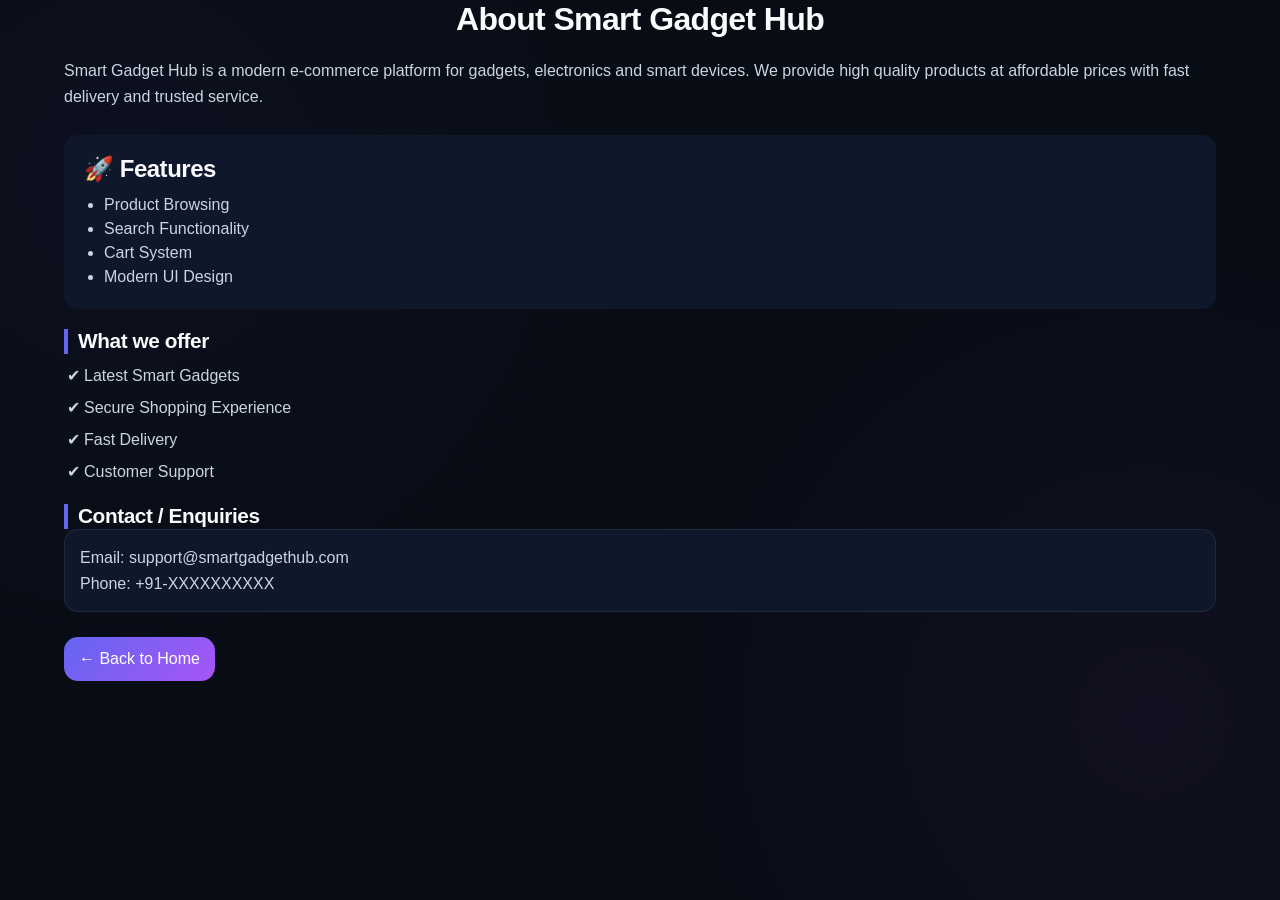
<file: about.html>
<!DOCTYPE html>
<html lang="en">
<head>
  <meta charset="UTF-8">
  <title>About - Smart Gadget Hub</title>
  <link rel="stylesheet" href="style.css">
</head>
<body>

  <div class="container">
    <h1 class="about-title">About Smart Gadget Hub</h1>

    <p class="about-text">
      Smart Gadget Hub is a modern e-commerce platform for gadgets, electronics and smart devices.
      We provide high quality products at affordable prices with fast delivery and trusted service.
    </p>
        <div class="about-card">
      <h2>🚀 Features</h2>
      <ul>
        <li>Product Browsing</li>
        <li>Search Functionality</li>
        <li>Cart System</li>
        <li>Modern UI Design</li>
      </ul>
    </div>
<h3 class="about-subtitle">What we offer</h3>
<ul class="about-list">
  <li>Latest Smart Gadgets</li>
  <li>Secure Shopping Experience</li>
  <li>Fast Delivery</li>
  <li>Customer Support</li>
</ul>

<h3 class="about-subtitle">Contact / Enquiries</h3>
<div class="about-contact">
  <p>Email: support@smartgadgethub.com</p>
  <p>Phone: +91-XXXXXXXXXX</p>
</div>

    

    <a href="index.html" class="back-btn">← Back to Home</a>

  </div>

</body>
</html>
</file>
<file: style.css>
/* ==========================================================================
   Smart Gadget Hub (SmartG) CSS Stylesheet
   ========================================================================== */

/* 1. Global Reset & Variables */
:root {
  /* Colors */
  --bg-primary: #080c14;
  --bg-secondary: #0f172a;
  --bg-tertiary: #1e293b;
  --bg-glass: rgba(15, 23, 42, 0.6);
  --bg-glass-card: rgba(30, 41, 59, 0.45);
  
  --border-color: rgba(255, 255, 255, 0.08);
  --border-glow: rgba(99, 102, 241, 0.2);
  
  --primary: #6366f1;     /* Indigo-Blue */
  --secondary: #a855f7;   /* Purple */
  --accent-gradient: linear-gradient(135deg, #6366f1 0%, #a855f7 100%);
  --accent-glow: rgba(99, 102, 241, 0.15);
  
  --text-primary: #f8fafc;
  --text-secondary: #cbd5e1;
  --text-muted: #64748b;
  --text-accent: #818cf8;
  
  --success: #10b981;
  --error: #f43f5e;
  --warning: #f59e0b;
  
  /* Fonts */
  --font-heading: 'Outfit', 'Inter', sans-serif;
  --font-body: 'Inter', sans-serif;
  
  /* Layout */
  --header-height: 80px;
  --radius-sm: 8px;
  --radius-md: 14px;
  --radius-lg: 20px;
  --radius-full: 9999px;
  --transition-fast: 0.2s ease;
  --transition-normal: 0.3s cubic-bezier(0.4, 0, 0.2, 1);
  --shadow-sm: 0 4px 6px -1px rgba(0, 0, 0, 0.1), 0 2px 4px -2px rgba(0, 0, 0, 0.1);
  --shadow-md: 0 10px 15px -3px rgba(0, 0, 0, 0.3), 0 4px 6px -4px rgba(0, 0, 0, 0.3);
  --shadow-lg: 0 20px 25px -5px rgba(0, 0, 0, 0.5), 0 8px 10px -6px rgba(0, 0, 0, 0.5);
  --shadow-glow: 0 0 20px rgba(99, 102, 241, 0.3);
}

*, *::before, *::after {
  box-sizing: border-box;
  margin: 0;
  padding: 0;
}

html {
  scroll-behavior: smooth;
  font-size: 16px;
  background-color: var(--bg-primary);
  color: var(--text-primary);
  font-family: var(--font-body);
}

body {
  min-height: 100vh;
  overflow-x: hidden;
  line-height: 1.5;
  background-image: 
    radial-gradient(circle at 10% 20%, rgba(99, 102, 241, 0.05) 0%, transparent 40%),
    radial-gradient(circle at 90% 80%, rgba(168, 85, 247, 0.05) 0%, transparent 40%);
  background-attachment: fixed;
}

/* Custom Scrollbars */
::-webkit-scrollbar {
  width: 10px;
}
::-webkit-scrollbar-track {
  background: var(--bg-primary);
}
::-webkit-scrollbar-thumb {
  background: var(--bg-tertiary);
  border-radius: var(--radius-full);
  border: 2px solid var(--bg-primary);
}
::-webkit-scrollbar-thumb:hover {
  background: var(--primary);
}

/* Typography elements */
h1, h2, h3, h4, h5, h6 {
  font-family: var(--font-heading);
  font-weight: 600;
  letter-spacing: -0.02em;
  line-height: 1.2;
}

a {
  color: inherit;
  text-decoration: none;
  transition: var(--transition-fast);
}

img {
  max-width: 100%;
  height: auto;
  display: block;
}

button, input, select, textarea {
  font-family: inherit;
  font-size: inherit;
  color: inherit;
  background: none;
  border: none;
  outline: none;
}

/* Helper Utilities */
.container {
  width: 100%;
  max-width: 1200px;
  margin: 0 auto;
  padding: 0 1.5rem;
}

.hidden {
  display: none !important;
}

.accent-text {
  background: var(--accent-gradient);
  -webkit-background-clip: text;
  -webkit-text-fill-color: transparent;
}

/* Buttons System */
.btn {
  display: inline-flex;
  align-items: center;
  justify-content: center;
  gap: 0.5rem;
  padding: 0.8rem 1.8rem;
  border-radius: var(--radius-md);
  font-weight: 600;
  cursor: pointer;
  transition: var(--transition-normal);
  font-family: var(--font-heading);
}

.btn-primary {
  background: var(--accent-gradient);
  color: #ffffff;
  box-shadow: 0 4px 15px rgba(99, 102, 241, 0.3);
}
.btn-primary:hover {
  transform: translateY(-2px);
  box-shadow: 0 8px 25px rgba(99, 102, 241, 0.5), var(--shadow-glow);
}
.btn-primary:active {
  transform: translateY(0);
}

.btn-outline {
  background: transparent;
  color: var(--text-primary);
  border: 1px solid var(--border-color);
  backdrop-filter: blur(10px);
}
.btn-outline:hover {
  background: var(--bg-tertiary);
  border-color: var(--primary);
  transform: translateY(-2px);
}
.btn-outline:active {
  transform: translateY(0);
}

.btn-block {
  width: 100%;
}

/* ==========================================================================
   2. Splash Screen Layout & Animations (Step 2 & Step 8)
   ========================================================================== */
.splash-screen {
  position: fixed;
  top: 0;
  left: 0;
  width: 100%;
  height: 100%;
  background: radial-gradient(circle at center, #0f172a 0%, #080c14 100%);
  display: flex;
  justify-content: center;
  align-items: center;
  z-index: 9999;
  opacity: 1;
  transition: opacity 0.8s cubic-bezier(0.4, 0, 0.2, 1);
}

.splash-screen.fade-out {
  opacity: 0;
  pointer-events: none;
}

.splash-content {
  text-align: center;
  max-width: 420px;
  width: 90%;
  animation: splashEntrance 1s ease-out;
}

.splash-logo-container {
  width: 120px;
  height: 120px;
  margin: 0 auto 1.5rem;
  background: var(--accent-gradient);
  border-radius: 28px;
  padding: 3px;
  box-shadow: 0 10px 30px rgba(99, 102, 241, 0.4);
}

.splash-logo {
  width: 100%;
  height: 100%;
  object-fit: cover;
  border-radius: 25px;
}

.splash-title {
  font-size: 2.2rem;
  font-weight: 800;
  margin-bottom: 0.5rem;
  letter-spacing: -0.03em;
}

.splash-tagline {
  color: var(--text-secondary);
  font-size: 1rem;
  margin-bottom: 2.5rem;
  font-weight: 400;
}

/* Loading Progress Bar */
.progress-bar-container {
  width: 80%;
  margin: 0 auto;
}

.progress-bar {
  height: 6px;
  background: var(--bg-tertiary);
  border-radius: var(--radius-full);
  overflow: hidden;
  position: relative;
}

.progress-fill {
  height: 100%;
  width: 0%;
  background: var(--accent-gradient);
  border-radius: var(--radius-full);
  box-shadow: 0 0 10px rgba(168, 85, 247, 0.8);
  transition: width 0.03s linear;
}

.splash-footer {
  position: absolute;
  bottom: 2rem;
  left: 0;
  width: 100%;
  font-size: 0.8rem;
  color: var(--text-muted);
  letter-spacing: 0.05em;
  text-transform: uppercase;
}

@keyframes splashEntrance {
  0% {
    opacity: 0;
    transform: scale(0.9) translateY(20px);
  }
  100% {
    opacity: 1;
    transform: scale(1) translateY(0);
  }
}

/* ==========================================================================
   3. Main App Layout (Header, Navigation)
   ========================================================================== */
.app-container {
  display: flex;
  flex-direction: column;
  min-height: 100vh;
  opacity: 0;
  transition: opacity 0.5s ease;
}

.app-container.show {
  opacity: 1;
}

/* Sticky Header */
.main-header {
  position: sticky;
  top: 0;
  z-index: 1000;
  height: var(--header-height);
  background: var(--bg-glass);
  backdrop-filter: blur(15px);
  -webkit-backdrop-filter: blur(15px);
  border-bottom: 1px solid var(--border-color);
}

.header-inner {
  display: flex;
  align-items: center;
  justify-content: space-between;
  height: 100%;
  gap: 1.5rem;
}
.header-nav {
  display: flex;
  gap: 25px;
  align-items: center;
  margin-left: 20px;
}

.header-nav a {
  color: var(--text-secondary);
  text-decoration: none;
  font-weight: 600;
  padding: 6px 10px;
  border-radius: 6px;
  transition: 0.3s;
}

.header-nav a:hover {
  background: var(--bg-tertiary);
  color: var(--text-primary);
}
.header-nav a.active {
  background: var(--primary);
  color: white;
  border-radius: 6px;
}

/* Header Branding */
.header-brand {
  display: flex;
  align-items: center;
  gap: 0.6rem;
  cursor: pointer;
}

.logo-icon-wrap {
  width: 40px;
  height: 40px;
  border-radius: 10px;
  background: var(--accent-gradient);
  padding: 2px;
}

.header-logo {
  width: 100%;
  height: 100%;
  object-fit: cover;
  border-radius: 8px;
}

.logo-text {
  font-family: var(--font-heading);
  font-size: 1.5rem;
  font-weight: 800;
  letter-spacing: -0.02em;
}

.logo-accent {
  background: var(--accent-gradient);
  -webkit-background-clip: text;
  -webkit-text-fill-color: transparent;
}

/* Header Search */
.header-search-wrap {
  flex: 1;
  max-width: 500px;
}

.search-bar-input-group {
  display: flex;
  align-items: center;
  background: var(--bg-secondary);
  border: 1px solid var(--border-color);
  border-radius: var(--radius-md);
  padding: 0 0.8rem;
  height: 45px;
  transition: var(--transition-normal);
}

.search-bar-input-group:focus-within {
  border-color: var(--primary);
  box-shadow: 0 0 0 3px var(--accent-glow);
}

.search-icon {
  color: var(--text-muted);
  margin-right: 0.6rem;
  font-size: 0.95rem;
}

.search-bar-input-group input {
  width: 100%;
  height: 100%;
  color: var(--text-primary);
  font-size: 0.9rem;
}

.search-bar-input-group input::placeholder {
  color: var(--text-muted);
}

.clear-search-btn {
  color: var(--text-muted);
  cursor: pointer;
  padding: 0.2rem;
  transition: var(--transition-fast);
}

.clear-search-btn:hover {
  color: var(--text-primary);
}

/* Header Actions */
.header-actions {
  display: flex;
  align-items: center;
  gap: 1rem;
}

.header-action-btn {
  width: 45px;
  height: 45px;
  border-radius: var(--radius-md);
  background: var(--bg-secondary);
  border: 1px solid var(--border-color);
  display: flex;
  align-items: center;
  justify-content: center;
  cursor: pointer;
  position: relative;
  transition: var(--transition-normal);
}

.header-action-btn:hover {
  background: var(--bg-tertiary);
  border-color: var(--text-muted);
}

.icon-btn {
  font-size: 1.1rem;
  color: var(--text-secondary);
}

.cart-badge {
  position: absolute;
  top: -5px;
  right: -5px;
  background: var(--accent-gradient);
  color: #fff;
  font-size: 0.75rem;
  font-weight: 700;
  min-width: 18px;
  height: 18px;
  border-radius: 9px;
  display: flex;
  align-items: center;
  justify-content: center;
  padding: 0 4px;
  box-shadow: 0 2px 5px rgba(0, 0, 0, 0.3);
}

/* User Account Profile Menu */
.user-menu-container {
  position: relative;
}

.user-dropdown {
  position: absolute;
  top: 55px;
  right: 0;
  width: 280px;
  background: var(--bg-secondary);
  border: 1px solid var(--border-color);
  border-radius: var(--radius-md);
  box-shadow: var(--shadow-lg);
  padding: 1rem;
  z-index: 1100;
  backdrop-filter: blur(20px);
  transform-origin: top right;
  animation: dropdownOpen 0.2s cubic-bezier(0.4, 0, 0.2, 1);
}

@keyframes dropdownOpen {
  from {
    opacity: 0;
    transform: scale(0.95) translateY(-10px);
  }
  to {
    opacity: 1;
    transform: scale(1) translateY(0);
  }
}

.user-dropdown-header {
  display: flex;
  align-items: center;
  gap: 0.8rem;
  padding-bottom: 0.8rem;
  border-bottom: 1px solid var(--border-color);
}

.user-dropdown-header .avatar {
  font-size: 2.2rem;
  color: var(--primary);
}

.user-details-text h4 {
  font-size: 0.95rem;
  font-weight: 600;
  color: var(--text-primary);
  max-width: 170px;
  overflow: hidden;
  text-overflow: ellipsis;
  white-space: nowrap;
}

.user-details-text p {
  font-size: 0.75rem;
  color: var(--text-muted);
  max-width: 170px;
  overflow: hidden;
  text-overflow: ellipsis;
  white-space: nowrap;
}

.user-dropdown-actions {
  list-style: none;
  margin-top: 0.5rem;
}

.user-dropdown-actions li a {
  display: flex;
  align-items: center;
  gap: 0.8rem;
  padding: 0.6rem 0.5rem;
  border-radius: var(--radius-sm);
  font-size: 0.85rem;
  color: var(--text-secondary);
}

.user-dropdown-actions li a:hover {
  background: var(--bg-tertiary);
  color: var(--text-primary);
}

.user-dropdown-actions li a i {
  color: var(--text-muted);
  font-size: 0.95rem;
}

.user-dropdown-actions li.divider {
  height: 1px;
  background: var(--border-color);
  margin: 0.4rem 0;
}

.user-dropdown-actions li a.logout-link:hover {
  background: rgba(244, 63, 94, 0.1);
  color: var(--error);
}

.user-dropdown-actions li a.logout-link:hover i {
  color: var(--error);
}

/* ==========================================================================
   4. SPA Views Layout Container
   ========================================================================== */
.main-content {
  flex: 1;
  padding-top: 2rem;
  padding-bottom: 4rem;
}

.view-section {
  animation: viewTransition 0.4s ease-out;
}

@keyframes viewTransition {
  from {
    opacity: 0;
    transform: translateY(10px);
  }
  to {
    opacity: 1;
    transform: translateY(0);
  }
}

/* ==========================================================================
   5. Authentication View Styles (Step 3)
   ========================================================================== */
.auth-section {
  display: flex;
  justify-content: center;
  align-items: center;
  min-height: 70vh;
}

.auth-card {
  background: var(--bg-glass-card);
  backdrop-filter: blur(10px);
  border: 1px solid var(--border-color);
  border-radius: var(--radius-lg);
  width: 100%;
  max-width: 440px;
  padding: 2.5rem;
  box-shadow: var(--shadow-lg);
  text-align: center;
}

.auth-logo {
  margin-bottom: 2rem;
}

.auth-logo img {
  width: 70px;
  height: 70px;
  border-radius: var(--radius-md);
  margin: 0 auto 1rem;
  box-shadow: 0 4px 12px rgba(99, 102, 241, 0.3);
}

.auth-logo h2 {
  font-size: 1.6rem;
  margin-bottom: 0.3rem;
}

.auth-logo p {
  color: var(--text-secondary);
  font-size: 0.85rem;
}

.auth-tabs {
  display: flex;
  background: var(--bg-secondary);
  border: 1px solid var(--border-color);
  border-radius: var(--radius-md);
  padding: 4px;
  margin-bottom: 1.8rem;
}

.auth-tab-btn {
  flex: 1;
  padding: 0.6rem;
  border-radius: var(--radius-sm);
  font-weight: 600;
  font-size: 0.9rem;
  cursor: pointer;
  transition: var(--transition-fast);
}

.auth-tab-btn.active {
  background: var(--bg-tertiary);
  color: var(--text-primary);
  box-shadow: var(--shadow-sm);
}

.auth-form {
  text-align: left;
}

.input-group {
  margin-bottom: 1.2rem;
}

.input-group label {
  display: block;
  font-size: 0.8rem;
  font-weight: 500;
  color: var(--text-secondary);
  margin-bottom: 0.4rem;
  letter-spacing: 0.02em;
}

.input-wrapper {
  display: flex;
  align-items: center;
  background: var(--bg-secondary);
  border: 1px solid var(--border-color);
  border-radius: var(--radius-md);
  height: 48px;
  padding: 0 1rem;
  transition: var(--transition-normal);
}

.input-wrapper:focus-within {
  border-color: var(--primary);
  box-shadow: 0 0 0 3px var(--accent-glow);
}

.input-icon {
  color: var(--text-muted);
  margin-right: 0.8rem;
  font-size: 0.95rem;
}

.input-wrapper input {
  width: 100%;
  height: 100%;
  font-size: 0.9rem;
}

.input-wrapper input::placeholder {
  color: var(--text-muted);
}

.auth-divider {
  position: relative;
  text-align: center;
  margin: 1.8rem 0;
}

.auth-divider::before {
  content: '';
  position: absolute;
  top: 50%;
  left: 0;
  width: 100%;
  height: 1px;
  background: var(--border-color);
  z-index: 1;
}

.auth-divider span {
  position: relative;
  background: var(--bg-secondary);
  padding: 0 0.8rem;
  font-size: 0.75rem;
  color: var(--text-muted);
  z-index: 2;
  border-radius: var(--radius-sm);
}

.btn-google {
  display: flex;
  align-items: center;
  justify-content: center;
  gap: 0.6rem;
  background: #ffffff;
  color: #0b0f19;
  border: none;
}

.btn-google:hover {
  background: #f1f5f9;
  color: #0b0f19;
}

.google-icon-img {
  width: 20px;
  height: 20px;
}

/* ==========================================================================
   6. Home View & Product Catalog Styles (Step 4, Step 5, Step 8)
   ========================================================================== */
.home-section {
  display: flex;
  flex-direction: column;
  gap: 2.5rem;
}

/* Hero Section */
.home-hero {
  background: linear-gradient(135deg, rgba(30, 41, 59, 0.5) 0%, rgba(15, 23, 42, 0.5) 100%);
  border: 1px solid var(--border-color);
  border-radius: var(--radius-lg);
  padding: 3rem;
  display: flex;
  align-items: center;
  justify-content: space-between;
  gap: 2rem;
  overflow: hidden;
  position: relative;
}

.hero-content {
  flex: 1.2;
  z-index: 2;
}

.hero-badge {
  display: inline-flex;
  align-items: center;
  gap: 0.4rem;
  background: rgba(99, 102, 241, 0.15);
  border: 1px solid rgba(99, 102, 241, 0.3);
  color: var(--text-accent);
  padding: 0.4rem 1rem;
  border-radius: var(--radius-full);
  font-size: 0.75rem;
  font-weight: 600;
  margin-bottom: 1.2rem;
  letter-spacing: 0.02em;
}

.hero-content h2 {
  font-size: 2.5rem;
  font-weight: 800;
  margin-bottom: 1rem;
  line-height: 1.15;
}

.hero-content p {
  color: var(--text-secondary);
  font-size: 1.05rem;
  margin-bottom: 2rem;
  max-width: 500px;
}

.hero-visual {
  flex: 0.8;
  position: relative;
  display: flex;
  justify-content: center;
  align-items: center;
}

.visual-circle-gradient {
  position: absolute;
  width: 250px;
  height: 250px;
  background: var(--accent-gradient);
  filter: blur(60px);
  opacity: 0.35;
  border-radius: var(--radius-full);
  z-index: 1;
}

.hero-mockup-img {
  width: 180px;
  height: 180px;
  object-fit: cover;
  border-radius: 40px;
  z-index: 2;
  box-shadow: var(--shadow-lg);
  transform: rotate(-10deg);
  animation: floatMockup 4s ease-in-out infinite alternate;
}

@keyframes floatMockup {
  from {
    transform: translateY(0px) rotate(-10deg);
  }
  to {
    transform: translateY(-12px) rotate(-8deg);
  }
}

/* Category Filter Bar */
.categories-filter-bar {
  display: flex;
  flex-direction: column;
  gap: 0.8rem;
}

.section-subtitle {
  font-size: 1.1rem;
  font-weight: 700;
  color: var(--text-primary);
}

.categories-tabs-scroll {
  display: flex;
  gap: 0.8rem;
  overflow-x: auto;
  padding-bottom: 0.5rem;
  scrollbar-width: thin;
}

.categories-tabs-scroll::-webkit-scrollbar {
  height: 5px;
}

.category-tab-btn {
  flex-shrink: 0;
  display: flex;
  align-items: center;
  gap: 0.5rem;
  background: var(--bg-secondary);
  border: 1px solid var(--border-color);
  padding: 0.7rem 1.2rem;
  border-radius: var(--radius-md);
  font-size: 0.85rem;
  font-weight: 600;
  cursor: pointer;
  transition: var(--transition-normal);
}

.category-tab-btn:hover {
  background: var(--bg-tertiary);
  border-color: var(--text-muted);
}

.category-tab-btn.active {
  background: var(--accent-gradient);
  color: #fff;
  border-color: transparent;
  box-shadow: 0 4px 10px rgba(99, 102, 241, 0.2);
}

/* Product Catalog */
.products-catalog-wrap {
  display: flex;
  flex-direction: column;
  gap: 1.2rem;
}

.catalog-header {
  display: flex;
  justify-content: space-between;
  align-items: center;
  border-bottom: 1px solid var(--border-color);
  padding-bottom: 0.8rem;
}

.section-title {
  font-size: 1.3rem;
  font-weight: 700;
}

.count-display {
  font-size: 0.85rem;
  color: var(--text-muted);
}

/* Search Query Active Strip */
.search-query-strip {
  display: flex;
  align-items: center;
  justify-content: space-between;
  background: rgba(99, 102, 241, 0.08);
  border: 1px dashed rgba(99, 102, 241, 0.3);
  padding: 0.8rem 1.2rem;
  border-radius: var(--radius-md);
  font-size: 0.9rem;
}

.keyword-highlight {
  color: var(--text-accent);
  font-weight: 600;
}

.clear-search-link {
  font-size: 0.8rem;
  font-weight: 600;
  color: var(--error);
  cursor: pointer;
  display: flex;
  align-items: center;
  gap: 0.3rem;
}

/* Product Grid */
.products-grid {
  display: grid;
  grid-template-columns: repeat(auto-fill, minmax(260px, 1fr));
  gap: 1.8rem;
}

/* Product Card (Step 8 Specs) */
.product-card {
  background: var(--bg-glass-card);
  border: 1px solid var(--border-color);
  border-radius: var(--radius-md);
  overflow: hidden;
  position: relative;
  display: flex;
  flex-direction: column;
  transition: var(--transition-normal);
  box-shadow: var(--shadow-sm);
}

.product-card:hover {
  transform: translateY(-8px);
  border-color: rgba(99, 102, 241, 0.3);
  box-shadow: var(--shadow-lg), 0 5px 15px rgba(99, 102, 241, 0.1);
}

.product-card-badge {
  position: absolute;
  top: 12px;
  left: 12px;
  background: var(--accent-gradient);
  color: #fff;
  font-size: 0.7rem;
  font-weight: 700;
  padding: 0.3rem 0.7rem;
  border-radius: var(--radius-full);
  z-index: 10;
  letter-spacing: 0.02em;
  text-transform: uppercase;
  box-shadow: var(--shadow-sm);
}

.product-card-wishlist {
  position: absolute;
  top: 12px;
  right: 12px;
  width: 32px;
  height: 32px;
  border-radius: var(--radius-full);
  background: rgba(15, 23, 42, 0.8);
  border: 1px solid var(--border-color);
  display: flex;
  align-items: center;
  justify-content: center;
  color: var(--text-secondary);
  cursor: pointer;
  z-index: 10;
  transition: var(--transition-fast);
}

.product-card-wishlist:hover {
  background: rgba(244, 63, 94, 0.15);
  color: var(--error);
  border-color: rgba(244, 63, 94, 0.3);
}

.product-card-img-container {
  height: 200px;
  background: var(--bg-secondary);
  display: flex;
  align-items: center;
  justify-content: center;
  padding: 1.5rem;
  cursor: pointer;
  overflow: hidden;
  border-bottom: 1px solid var(--border-color);
}

.product-card-img {
  max-height: 100%;
  max-width: 100%;
  object-fit: contain;
  transition: transform 0.5s cubic-bezier(0.4, 0, 0.2, 1);
}

.product-card:hover .product-card-img {
  transform: scale(1.08);
}

.product-card-details {
  padding: 1.2rem;
  display: flex;
  flex-direction: column;
  flex: 1;
}

.product-card-category {
  font-size: 0.75rem;
  text-transform: uppercase;
  color: var(--text-muted);
  font-weight: 700;
  letter-spacing: 0.05em;
  margin-bottom: 0.4rem;
}

.product-card-title {
  font-size: 1.05rem;
  font-weight: 600;
  margin-bottom: 0.6rem;
  color: var(--text-primary);
  cursor: pointer;
  display: -webkit-box;
  -webkit-line-clamp: 1;
  -webkit-box-orient: vertical;
  overflow: hidden;
  transition: var(--transition-fast);
}

.product-card-title:hover {
  color: var(--text-accent);
}

.product-card-rating {
  display: flex;
  align-items: center;
  gap: 0.4rem;
  margin-bottom: 1.2rem;
}

.rating-stars {
  color: var(--warning);
  font-size: 0.75rem;
}

.rating-count {
  font-size: 0.75rem;
  color: var(--text-muted);
}

.product-card-footer {
  margin-top: auto;
  display: flex;
  align-items: center;
  justify-content: space-between;
  gap: 0.5rem;
}

.product-card-price {
  font-size: 1.2rem;
  font-weight: 700;
  color: var(--text-primary);
  font-family: var(--font-heading);
}

.btn-card-details {
  padding: 0.5rem 0.8rem;
  border-radius: var(--radius-sm);
  background: var(--bg-tertiary);
  color: var(--text-secondary);
  font-size: 0.75rem;
  font-weight: 600;
  cursor: pointer;
  transition: var(--transition-fast);
  border: 1px solid var(--border-color);
}

.btn-card-details:hover {
  background: var(--primary);
  color: #fff;
  border-color: transparent;
}

.btn-card-action {
  width: 32px;
  height: 32px;
  border-radius: var(--radius-sm);
  background: var(--accent-gradient);
  color: #fff;
  display: flex;
  align-items: center;
  justify-content: center;
  cursor: pointer;
  transition: var(--transition-fast);
}

.btn-card-action:hover {
  transform: scale(1.05);
  box-shadow: 0 0 10px rgba(99, 102, 241, 0.4);
}

/* Empty States generic style */
.empty-state {
  text-align: center;
  padding: 4rem 2rem;
  background: var(--bg-glass-card);
  border: 1px solid var(--border-color);
  border-radius: var(--radius-lg);
  max-width: 500px;
  margin: 2rem auto;
}

.empty-icon-wrap {
  width: 80px;
  height: 80px;
  background: rgba(99, 102, 241, 0.1);
  color: var(--text-accent);
  display: flex;
  align-items: center;
  justify-content: center;
  border-radius: var(--radius-full);
  font-size: 2.2rem;
  margin: 0 auto 1.5rem;
  border: 1px solid rgba(99, 102, 241, 0.2);
}

.empty-state h3 {
  font-size: 1.3rem;
  margin-bottom: 0.5rem;
}

.empty-state p {
  color: var(--text-secondary);
  font-size: 0.9rem;
  margin-bottom: 1.5rem;
}

/* ==========================================================================
   7. Product Details View Styles (Step 6)
   ========================================================================== */
.details-nav-header {
  margin-bottom: 1.5rem;
}

.btn-back {
  display: inline-flex;
  align-items: center;
  gap: 0.5rem;
  color: var(--text-secondary);
  font-weight: 600;
  font-size: 0.9rem;
  cursor: pointer;
  transition: var(--transition-fast);
  padding: 0.4rem 0.8rem;
  border-radius: var(--radius-sm);
  background: var(--bg-secondary);
  border: 1px solid var(--border-color);
}

.btn-back:hover {
  color: var(--text-primary);
  background: var(--bg-tertiary);
  border-color: var(--text-muted);
}

.details-content-grid {
  display: grid;
  grid-template-columns: 1.1fr 1fr;
  gap: 3rem;
  background: var(--bg-glass-card);
  border: 1px solid var(--border-color);
  border-radius: var(--radius-lg);
  padding: 3rem;
  box-shadow: var(--shadow-lg);
}

.details-gallery {
  display: flex;
  flex-direction: column;
}

.details-main-img-wrap {
  background: var(--bg-secondary);
  border: 1px solid var(--border-color);
  border-radius: var(--radius-md);
  height: 400px;
  display: flex;
  align-items: center;
  justify-content: center;
  padding: 2rem;
}

.details-main-img {
  max-height: 100%;
  max-width: 100%;
  object-fit: contain;
}

.details-info {
  display: flex;
  flex-direction: column;
}

.details-category {
  font-size: 0.8rem;
  text-transform: uppercase;
  color: var(--primary);
  font-weight: 700;
  letter-spacing: 0.08em;
  margin-bottom: 0.5rem;
}

.details-title {
  font-size: 2.2rem;
  font-weight: 800;
  margin-bottom: 0.8rem;
  line-height: 1.2;
}

.details-meta-row {
  display: flex;
  align-items: center;
  justify-content: space-between;
  gap: 1rem;
  margin-bottom: 1.5rem;
  padding-bottom: 1rem;
  border-bottom: 1px solid var(--border-color);
}

.details-rating {
  display: flex;
  align-items: center;
  gap: 0.5rem;
}

.details-rating .rating-stars {
  font-size: 0.95rem;
}

.details-rating .rating-count {
  font-size: 0.8rem;
}

.details-stock-status {
  font-size: 0.75rem;
  font-weight: 700;
  background: rgba(16, 185, 129, 0.15);
  color: var(--success);
  padding: 0.3rem 0.8rem;
  border-radius: var(--radius-full);
  border: 1px solid rgba(16, 185, 129, 0.3);
}

.details-price-card {
  background: var(--bg-secondary);
  border: 1px solid var(--border-color);
  border-radius: var(--radius-md);
  padding: 1.2rem 1.5rem;
  margin-bottom: 2rem;
}

.price-box {
  display: flex;
  flex-direction: column;
}

.price-label {
  font-size: 0.75rem;
  color: var(--text-muted);
  font-weight: 600;
  text-transform: uppercase;
  letter-spacing: 0.05em;
  margin-bottom: 0.2rem;
}

.price-val {
  font-size: 2rem;
  font-weight: 800;
  color: var(--text-primary);
  font-family: var(--font-heading);
}

.price-sub {
  font-size: 0.75rem;
  color: var(--success);
  font-weight: 500;
  margin-top: 0.1rem;
}

.details-actions-grid {
  display: grid;
  grid-template-columns: 1fr 1fr;
  gap: 1rem;
  margin-bottom: 2.5rem;
}

/* Tabs inside Details view */
.details-tabs {
  margin-top: auto;
  border: 1px solid var(--border-color);
  border-radius: var(--radius-md);
  overflow: hidden;
  background: var(--bg-secondary);
}

.details-tabs-header {
  display: flex;
  background: rgba(15, 23, 42, 0.4);
  border-bottom: 1px solid var(--border-color);
}

.details-tab-header-btn {
  flex: 1;
  padding: 1rem;
  text-align: center;
  font-weight: 600;
  font-size: 0.85rem;
  cursor: pointer;
  transition: var(--transition-fast);
  color: var(--text-secondary);
}

.details-tab-header-btn:hover {
  background: rgba(255, 255, 255, 0.02);
  color: var(--text-primary);
}

.details-tab-header-btn.active {
  color: var(--primary);
  background: var(--bg-secondary);
  border-bottom: 2px solid var(--primary);
}

.details-tab-content {
  padding: 1.5rem;
}

.specs-grid {
  display: grid;
  grid-template-columns: 1fr;
  gap: 0.8rem;
}

.spec-item {
  display: flex;
  justify-content: space-between;
  padding: 0.5rem 0.8rem;
  border-radius: var(--radius-sm);
  font-size: 0.85rem;
}

.spec-item:nth-child(odd) {
  background: rgba(255, 255, 255, 0.02);
}

.spec-name {
  color: var(--text-muted);
  font-weight: 500;
}

.spec-value {
  color: var(--text-primary);
  font-weight: 600;
  text-align: right;
  max-width: 60%;
}

/* Dummy Reviews tab content */
.reviews-container {
  display: flex;
  flex-direction: column;
  gap: 1rem;
}

.review-card {
  background: rgba(255, 255, 255, 0.01);
  border: 1px solid var(--border-color);
  padding: 1rem;
  border-radius: var(--radius-sm);
}

.review-header {
  display: flex;
  justify-content: space-between;
  align-items: center;
  margin-bottom: 0.5rem;
}

.review-user {
  font-size: 0.85rem;
  font-weight: 600;
}

.review-stars {
  color: var(--warning);
  font-size: 0.7rem;
}

.review-comment {
  font-size: 0.8rem;
  color: var(--text-secondary);
  font-style: italic;
  line-height: 1.4;
}

/* ==========================================================================
   8. Shopping Cart Page Styles (Step 7)
   ========================================================================== */
.cart-header {
  display: flex;
  align-items: center;
  justify-content: space-between;
  margin-bottom: 2rem;
  border-bottom: 1px solid var(--border-color);
  padding-bottom: 1rem;
}

.cart-header h2 {
  font-size: 1.6rem;
}

.cart-layout {
  display: grid;
  grid-template-columns: 1.7fr 1fr;
  gap: 2rem;
  align-items: start;
}

.cart-items-list {
  display: flex;
  flex-direction: column;
  gap: 1rem;
}

/* Cart Item card */
.cart-item {
  display: grid;
  grid-template-columns: 80px 1.5fr 1fr 1fr auto;
  align-items: center;
  gap: 1.5rem;
  background: var(--bg-glass-card);
  border: 1px solid var(--border-color);
  border-radius: var(--radius-md);
  padding: 1rem;
  box-shadow: var(--shadow-sm);
}

.cart-item-img-wrap {
  width: 80px;
  height: 80px;
  background: var(--bg-secondary);
  border: 1px solid var(--border-color);
  border-radius: var(--radius-sm);
  display: flex;
  align-items: center;
  justify-content: center;
  padding: 0.5rem;
}

.cart-item-img {
  max-height: 100%;
  max-width: 100%;
  object-fit: contain;
}

.cart-item-info h4 {
  font-size: 0.95rem;
  font-weight: 600;
  margin-bottom: 0.2rem;
}

.cart-item-info p {
  font-size: 0.75rem;
  color: var(--text-muted);
  text-transform: uppercase;
  font-weight: 700;
}

.cart-item-qty {
  display: flex;
  align-items: center;
  background: var(--bg-secondary);
  border: 1px solid var(--border-color);
  border-radius: var(--radius-sm);
  padding: 0.2rem;
  width: fit-content;
  margin: 0 auto;
}

.qty-btn {
  width: 28px;
  height: 28px;
  display: flex;
  align-items: center;
  justify-content: center;
  cursor: pointer;
  color: var(--text-secondary);
  border-radius: var(--radius-sm);
  font-size: 0.75rem;
  transition: var(--transition-fast);
}

.qty-btn:hover {
  background: var(--bg-tertiary);
  color: var(--text-primary);
}

.qty-val {
  font-size: 0.85rem;
  font-weight: 700;
  width: 32px;
  text-align: center;
}

.cart-item-price {
  font-weight: 700;
  font-size: 1.05rem;
  text-align: right;
  font-family: var(--font-heading);
}

.btn-remove-item {
  color: var(--text-muted);
  cursor: pointer;
  font-size: 1rem;
  padding: 0.4rem;
  transition: var(--transition-fast);
}

.btn-remove-item:hover {
  color: var(--error);
}

/* Cart Summary block */
.cart-summary-card {
  background: var(--bg-glass-card);
  border: 1px solid var(--border-color);
  border-radius: var(--radius-lg);
  padding: 2rem;
  box-shadow: var(--shadow-md);
}

.cart-summary-card h3 {
  font-size: 1.25rem;
  margin-bottom: 1.2rem;
  padding-bottom: 0.5rem;
  border-bottom: 1px solid var(--border-color);
}

.summary-breakdown {
  display: flex;
  flex-direction: column;
  gap: 0.8rem;
  margin-bottom: 1.5rem;
}

.summary-row {
  display: flex;
  justify-content: space-between;
  font-size: 0.85rem;
  color: var(--text-secondary);
}

.shipping-free {
  color: var(--success);
  font-weight: 700;
}

.summary-row.total {
  font-size: 1.2rem;
  font-weight: 800;
  color: var(--text-primary);
  font-family: var(--font-heading);
  margin-top: 0.5rem;
}

.cart-summary-card .divider {
  height: 1px;
  background: var(--border-color);
  margin: 0.5rem 0;
}

.checkout-actions {
  display: flex;
  flex-direction: column;
  gap: 0.8rem;
}

.btn-checkout {
  font-size: 1rem;
  padding: 1rem;
}

.checkout-footer-note {
  font-size: 0.7rem;
  color: var(--text-muted);
  text-align: center;
  display: flex;
  align-items: center;
  justify-content: center;
  gap: 0.4rem;
}

.checkout-footer-note i {
  color: var(--success);
}

/* ==========================================================================
   9. Footer Styles
   ========================================================================== */
.app-footer {
  background: rgba(8, 12, 20, 0.8);
  border-top: 1px solid var(--border-color);
  padding: 1.5rem 0;
  margin-top: auto;
  font-size: 0.75rem;
  color: var(--text-muted);
  text-align: center;
}

/* ==========================================================================
   10. Toast Notification System Styles
   ========================================================================== */
.toast {
  position: fixed;
  bottom: 2rem;
  left: 50%;
  transform: translateX(-50%) translateY(100px);
  background: var(--bg-tertiary);
  border: 1px solid var(--border-color);
  padding: 1rem 1.8rem;
  border-radius: var(--radius-md);
  font-size: 0.85rem;
  font-weight: 600;
  display: flex;
  align-items: center;
  gap: 0.8rem;
  box-shadow: var(--shadow-lg);
  z-index: 9999;
  pointer-events: none;
  opacity: 0;
  transition: transform 0.4s cubic-bezier(0.175, 0.885, 0.32, 1.275), opacity 0.4s ease;
}

.toast.show {
  transform: translateX(-50%) translateY(0);
  opacity: 1;
}

.toast i {
  font-size: 1.1rem;
}

.toast-success {
  border-color: rgba(16, 185, 129, 0.3);
  background: rgba(16, 185, 129, 0.1);
  color: #a7f3d0;
}

.toast-success i {
  color: var(--success);
}

.toast-error {
  border-color: rgba(244, 63, 94, 0.3);
  background: rgba(244, 63, 94, 0.1);
  color: #fecdd3;
}

.toast-error i {
  color: var(--error);
}

.toast-info {
  border-color: rgba(99, 102, 241, 0.3);
  background: rgba(99, 102, 241, 0.1);
  color: #c7d2fe;
}

.toast-info i {
  color: var(--primary);
}

/* ==========================================================================
   11. Responsiveness Breakpoints (Mobile Responsive)
   ========================================================================== */

/* Large Tablets & Small Desktops (max-width: 992px) */
@media (max-width: 992px) {
  .home-hero {
    padding: 2rem;
  }
  .hero-content h2 {
    font-size: 2rem;
  }
  .details-content-grid {
    gap: 2rem;
    padding: 2rem;
  }
  .details-main-img-wrap {
    height: 320px;
  }
  .details-title {
    font-size: 1.8rem;
  }
}

/* Small Tablets & Large Phones (max-width: 768px) */
@media (max-width: 768px) {
  .header-inner {
    gap: 0.8rem;
  }
  
  .header-search-wrap {
    order: 3;
    flex: 1 1 100%;
    max-width: 100%;
  }
  
  .main-header {
    height: auto;
    padding: 0.8rem 0;
  }
  
  .header-inner {
    flex-wrap: wrap;
  }
  
  .home-hero {
    flex-direction: column-reverse;
    text-align: center;
    padding: 2rem 1.5rem;
  }
  
  .hero-content {
    display: flex;
    flex-direction: column;
    align-items: center;
  }
  
  .hero-content p {
    margin-bottom: 1.5rem;
  }
  
  .hero-mockup-img {
    width: 130px;
    height: 130px;
    border-radius: 30px;
  }
  
  .details-content-grid {
    grid-template-columns: 1fr;
    padding: 1.5rem;
  }
  
  .cart-layout {
    grid-template-columns: 1fr;
  }
  
  .cart-item {
    grid-template-columns: 60px 1fr;
    grid-template-rows: auto auto;
    gap: 0.8rem;
  }
  
  .cart-item-img-wrap {
    grid-row: span 2;
    width: 60px;
    height: 60px;
  }
  
  .cart-item-qty {
    margin: 0;
  }
  
  .cart-item-price {
    text-align: left;
  }
  
  .btn-remove-item {
    grid-column: 2;
    grid-row: 1;
    justify-self: end;
  }
}

/* Small Phones (max-width: 480px) */
@media (max-width: 480px) {
  .hero-content h2 {
    font-size: 1.6rem;
  }
  
  .auth-card {
    padding: 1.5rem;
  }
  
  .details-actions-grid {
    grid-template-columns: 1fr;
  }
  
  .details-main-img-wrap {
    height: 250px;
  }
}
.about-container {
  max-width: 800px;
  margin: 80px auto;
  padding: 30px;
  background: var(--bg-glass-card);
  border: 1px solid var(--border-color);
  border-radius: var(--radius-lg);
  color: var(--text-primary);
   margin-top: 120px; 
 
}
.about-container h1{
  margin-bottom: 15px;
}

.about-container h3{
  margin-top: 20px;
  color: var(--text-accent);
}

.about-container ul{
  margin-left: 20px;
  margin-top: 10px;
}

.about-container p, .about-container li{
  color: var(--text-secondary);
  line-height: 1.6;
}

.about-title {
  font-size: 2rem;
  margin-bottom: 20px;
  text-align: center;
}

.about-text {
  color: var(--text-secondary);
  margin-bottom: 25px;
  line-height: 1.6;
}

.about-card {
  background: var(--bg-secondary);
  padding: 20px;
  border-radius: var(--radius-md);
  margin-bottom: 20px;
}

.about-card h2 {
  margin-bottom: 10px;
}

.about-card ul {
  padding-left: 20px;
  color: var(--text-secondary);
}

.back-btn {
  display: inline-block;
  padding: 10px 15px;
  background: var(--accent-gradient);
  color: white;
  border-radius: var(--radius-md);
  text-decoration: none;
  margin-top: 25px;
}
.about-subtitle {
  margin-top: 20px;
  font-size: 1.3rem;
  color: var(--text-primary);
  border-left: 4px solid var(--primary);
  padding-left: 10px;
  
}

.about-list {
  margin: 10px 0 20px;
  padding-left: 20px;
  color: var(--text-secondary);
}

.about-list li {
  margin-bottom: 8px;
  list-style: "✔ ";
}

.about-contact {
  background: var(--bg-secondary);
  padding: 15px;
  border-radius: var(--radius-md);
  border: 1px solid var(--border-color);
  color: var(--text-secondary);
  line-height: 1.6;
 
}
* {
  transition: all 0.2s ease;
}
.cart-layout{
  display: grid;
  grid-template-columns: 2fr 1fr;
  gap: 2rem;
  align-items: start;
}

.cart-items-list{
  min-height: 200px;
}

.cart-summary-card{
  position: sticky;
  top: 100px;
}
</file>
